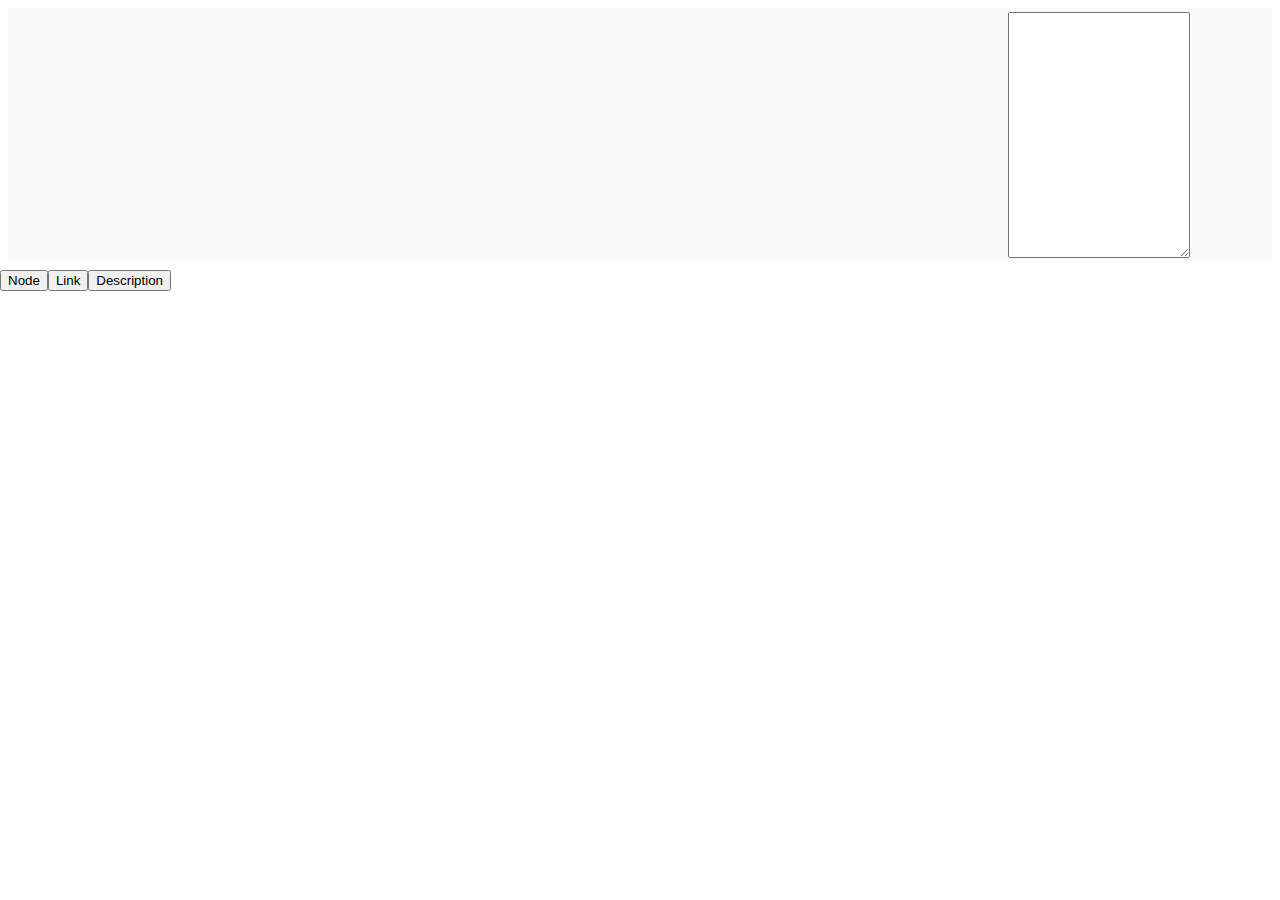
<file: src/main/webapp/interactive-only.html>
<!DOCTYPE html>
<html lang="en">
<style>
.node {
	fill: #000;
}
.link {
	fill: none;
	stroke: #999;
}
.background {
	background-color: #FAFAFA;
}	

</style>
	<head>
		<meta charset="utf-8">
		<title>D3 Page Template</title>
		<script type="text/javascript" src="d3.js"></script>
	</head>
	<body>
		<script type="text/javascript" src="interactive-only2.js">
			
		</script>
	</body>
</html>
</file>
